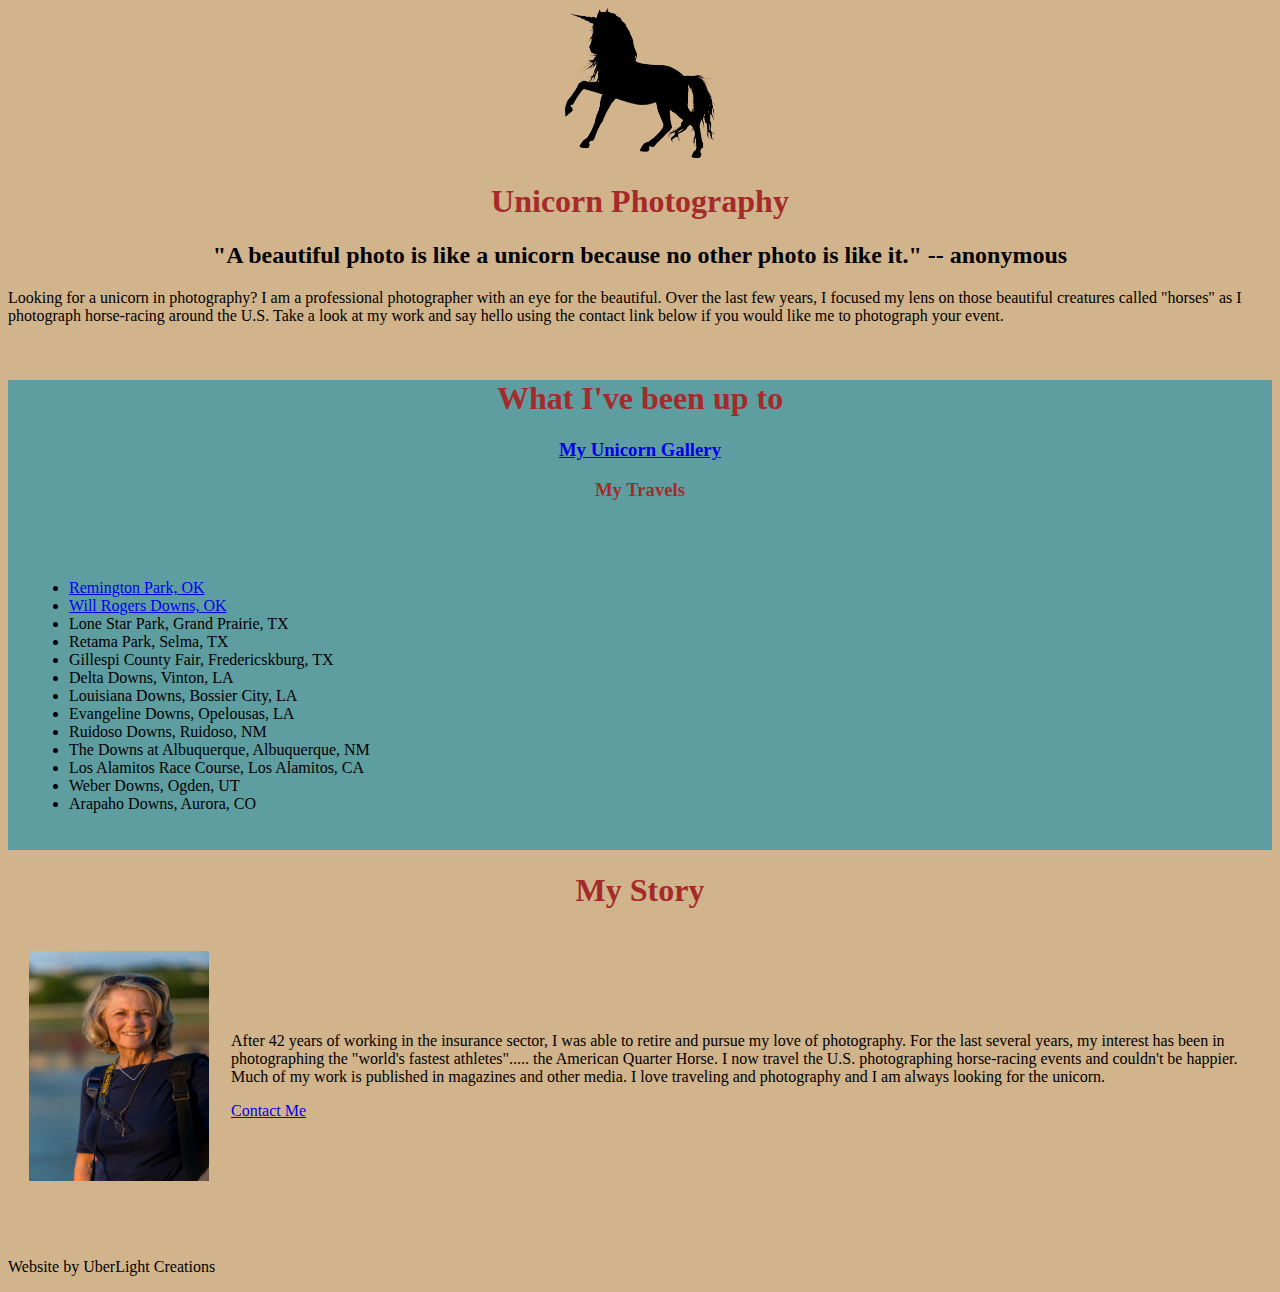
<file: index.html>
<!DOCTYPE html>
<html>
    <head>
        <meta charset="utf-8">
        <title>Unicorn Photography</title>
        <link rel="stylesheet" href="css/styles.css">
    </head>

    <body>

        <div class="business-descriptor">

            <center>
                <img src="images/unicorn.png" alt="Unicorn Photography" width="150" height="150">
            </center>

            <center>
                <h1> Unicorn Photography</h1>
            </center>


            <center>
                <h2>"A beautiful photo is like a unicorn because no other photo is like it." -- anonymous</h2>
            </center>

            <p>Looking for a unicorn in photography? I am a professional photographer with an eye for the beautiful. Over the last few years, I focused my lens on those
                beautiful creatures called "horses" as I photograph horse-racing around the U.S. Take a look at my work and
                say hello using the contact link below if you would like me to photograph your event.</p><br>

        </div>

        <div class="travel">

            <center>
                <h1>What I've been up to</h1>
            </center>

            <center>
                <h3><a href="photo-gallery.html">My Unicorn Gallery</a></h3>
            </center>
    
            <center>
                <h3>My Travels</h3>
            </center>
        

            <table cellspacing="20">
                <thead>
                    <tr>
                        <th></th>
                        <th></th>
                    </tr>
                </thead>
                <tbody>
                    <tr>
                        <td>
                            <ul>
                                <li><a href="https://www.remingtonpark.com">Remington Park, OK</a></li>
                                <li><a href="https:www.cherokeecasino.com/will-rogers-downs">Will Rogers Downs, OK</a></li>
                                <li>Lone Star Park, Grand Prairie, TX</li>
                                <li>Retama Park, Selma, TX</li>
                                <li>Gillespi County Fair, Fredericskburg, TX</li>
                                <li>Delta Downs, Vinton, LA</li>
                                <li>Louisiana Downs, Bossier City, LA</li>
                                <li>Evangeline Downs, Opelousas, LA</li>
                                <li>Ruidoso Downs, Ruidoso, NM</li>
                                <li>The Downs at Albuquerque, Albuquerque, NM</li>
                                <li>Los Alamitos Race Course, Los Alamitos, CA</li>
                                <li>Weber Downs, Ogden, UT</li>
                                <li>Arapaho Downs, Aurora, CO</li>
                            </ul>
                        </td>
                        
                </tbody>

                <tfoot></tfoot>
                
            </table>

        </div>

        <div class="my-story">

        <center><h1>My Story</h1></center>
        <table cellspacing="20">
            <tr>
                <td><img src="images/pic-of-photographer.jpg" alt="pic of me" width="180" height="230">
                </td>
                <td>        
                    <p>After 42 years of working in the insurance sector, I was able to retire and pursue my love of photography. 
                        For the last several years,  my interest has been in photographing the "world's fastest athletes"..... the American Quarter Horse. 
                        I now travel the U.S. photographing horse-racing events and couldn't be happier. 
                        Much of my work is published in magazines and other media. I love traveling and photography and I am always looking for the unicorn.
                    </p>

                    <a href="contact.html">Contact Me</a>
                   
                </td>
            </tr>
        </table>
    
        

        </div>

        <br>
        <br>
        <p>Website by UberLight Creations</p>

    
    </body>
</html>
</file>
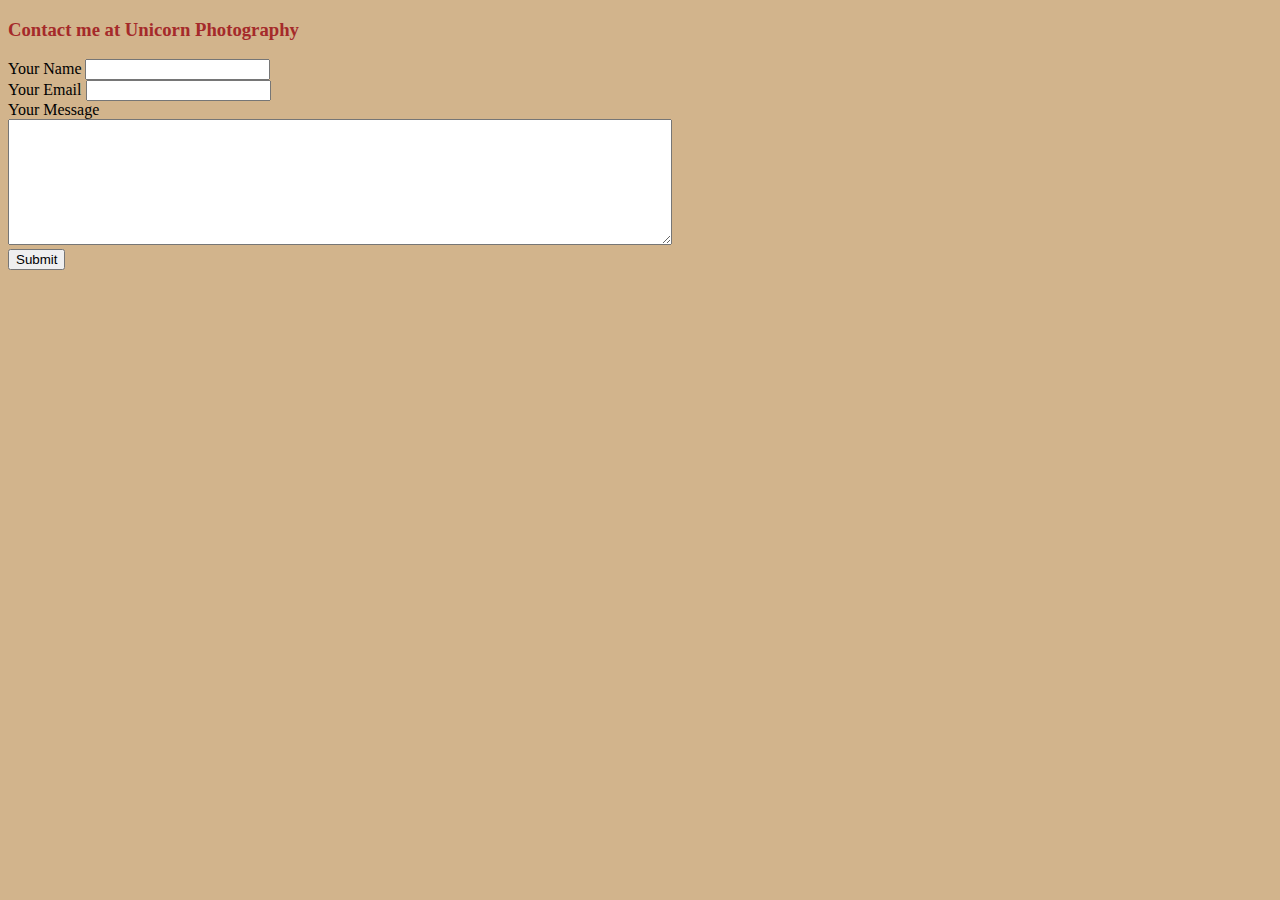
<file: contact.html>
<!DOCTYPE html>
<html>
    <head>
        <meta charset="utf-8">
        <title>Contact</title>
        <link rel="stylesheet" href="css/styles.css">
    </head>
    <body>
        <h3>Contact me at Unicorn Photography</h3>
        <form action="mailto:desertsignal000@gmail.com" method="POST" enctype="text/plain">
            <label for="">Your Name</label>
            <input type="text" name="yourName" value=""><br>
            <label for="">Your Email</label>
            <input type="email" name="yourEmail" value=""><br>
            <label for="">Your Message</label><br>
            <textarea name="yourMessage" id="" cols="80" rows="8"></textarea><br>
            <input type="submit" name="">
        </form>

    </body>
</html>
</file>
<file: css/styles.css>
body {
    background-color: tan;
}

hr {
    border-style: none;
    border-top-style: dotted;
    border-color: brown;
    border-width: 5px;
    width: 5%;
}

h1 {color: brown;}

h3 {color: brown;}

.business-descriptor {
    background-color: tan;
}

.travel {
    background-color: cadetblue;
}

.my-story {
    background-color: tan;
}

/*   this is a comment */
</file>
